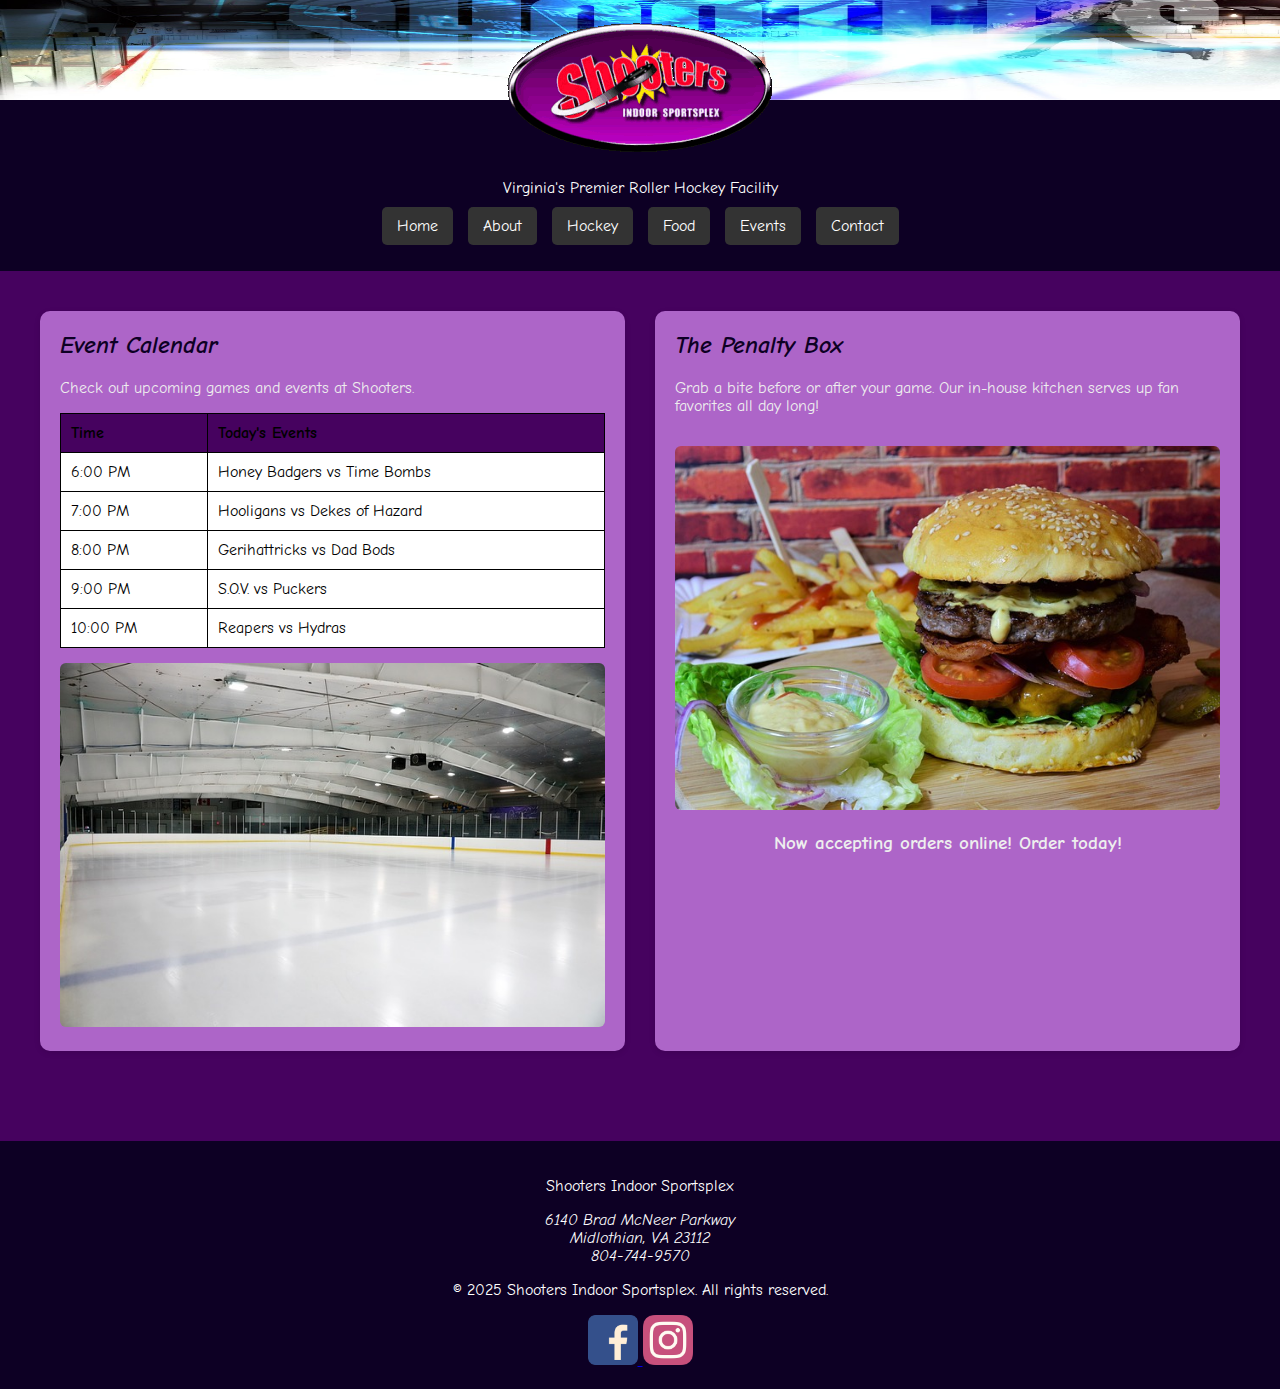
<file: index.html>
<!DOCTYPE html>
<html lang="en">

<head>
  <meta charset="UTF-8" />
  <meta name="viewport" content="width=device-width, initial-scale=1.0" />
  <title>Shooters Indoor Sportsplex</title>
  <link href="https://fonts.googleapis.com/css2?family=Oswald:wght@500&display=swap" rel="stylesheet">
	 <link href="https://fonts.googleapis.com/css2?family=Comic+Neue:wght@700&display=swap" rel="stylesheet">
  <link rel="stylesheet" href="css/sh_home.css">
  

</head>

<body>
  <header>
    <img src="images/shooters_logo.png" alt="Shooters Indoor Sportsplex Logo" class="logo-img" />
	
    <p>Virginia's Premier Roller Hockey Facility</p>
    <nav>
      <ul>
        <li><a href="#">Home</a></li>
        <li><a href="#">About</a></li>
        <li><a href="#">Hockey</a></li>
        <li><a href="#">Food</a></li>
        <li><a href="#">Events</a></li>
        <li><a href="shooters_contact.html">Contact</a></li>
      </ul>
    </nav>
  </header>

  <main>
    <div class="box">
      <h2><i>Event Calendar</i></h2>
      <p>Check out upcoming games and events at Shooters.</p>
      <table class="event-table">
        <thead>
          <tr>
            <th>Time</th>
            <th>Today's Events</th>
          </tr>
        </thead>
        <tbody>
          <tr><td>6:00 PM</td><td>Honey Badgers vs Time Bombs</td></tr>
          <tr><td>7:00 PM</td><td>Hooligans vs Dekes of Hazard</td></tr>
          <tr><td>8:00 PM</td><td>Gerihattricks vs Dad Bods</td></tr>
          <tr><td>9:00 PM</td><td>S.O.V. vs Puckers</td></tr>
          <tr><td>10:00 PM</td><td>Reapers vs Hydras</td></tr>
        </tbody>
      </table>
      <img src="images/rink.jpg" alt="Roller hockey rink">
    </div>

    <div class="box">
      <h2><i>The Penalty Box</i></h2>
      <p>Grab a bite before or after your game. Our in-house kitchen serves up fan favorites all day long!</p>
      <img src="images/burger.jpg" alt="Burger from Penalty Box">
	  <h3> Now accepting orders online! Order today! </h3>
    </div>
  </main>

  <footer>
    <p>Shooters Indoor Sportsplex</p>
    <address>
      6140 Brad McNeer Parkway<br />
      Midlothian, VA 23112<br />
      804-744-9570
    </address>
    <p>&copy; 2025 Shooters Indoor Sportsplex. All rights reserved.</p>
	<a href="https://www.facebook.com/" aria-label="Follow us on Facebook">
            <img src="images/facebook.png" alt="Facebook">
        </a>
        <a href="https://www.instagram.com/" aria-label="Follow us on Instagram">
            <img src="images/instagram.png" alt="Instagram">
    </a>
  </footer>
</body>

</html>
</file>
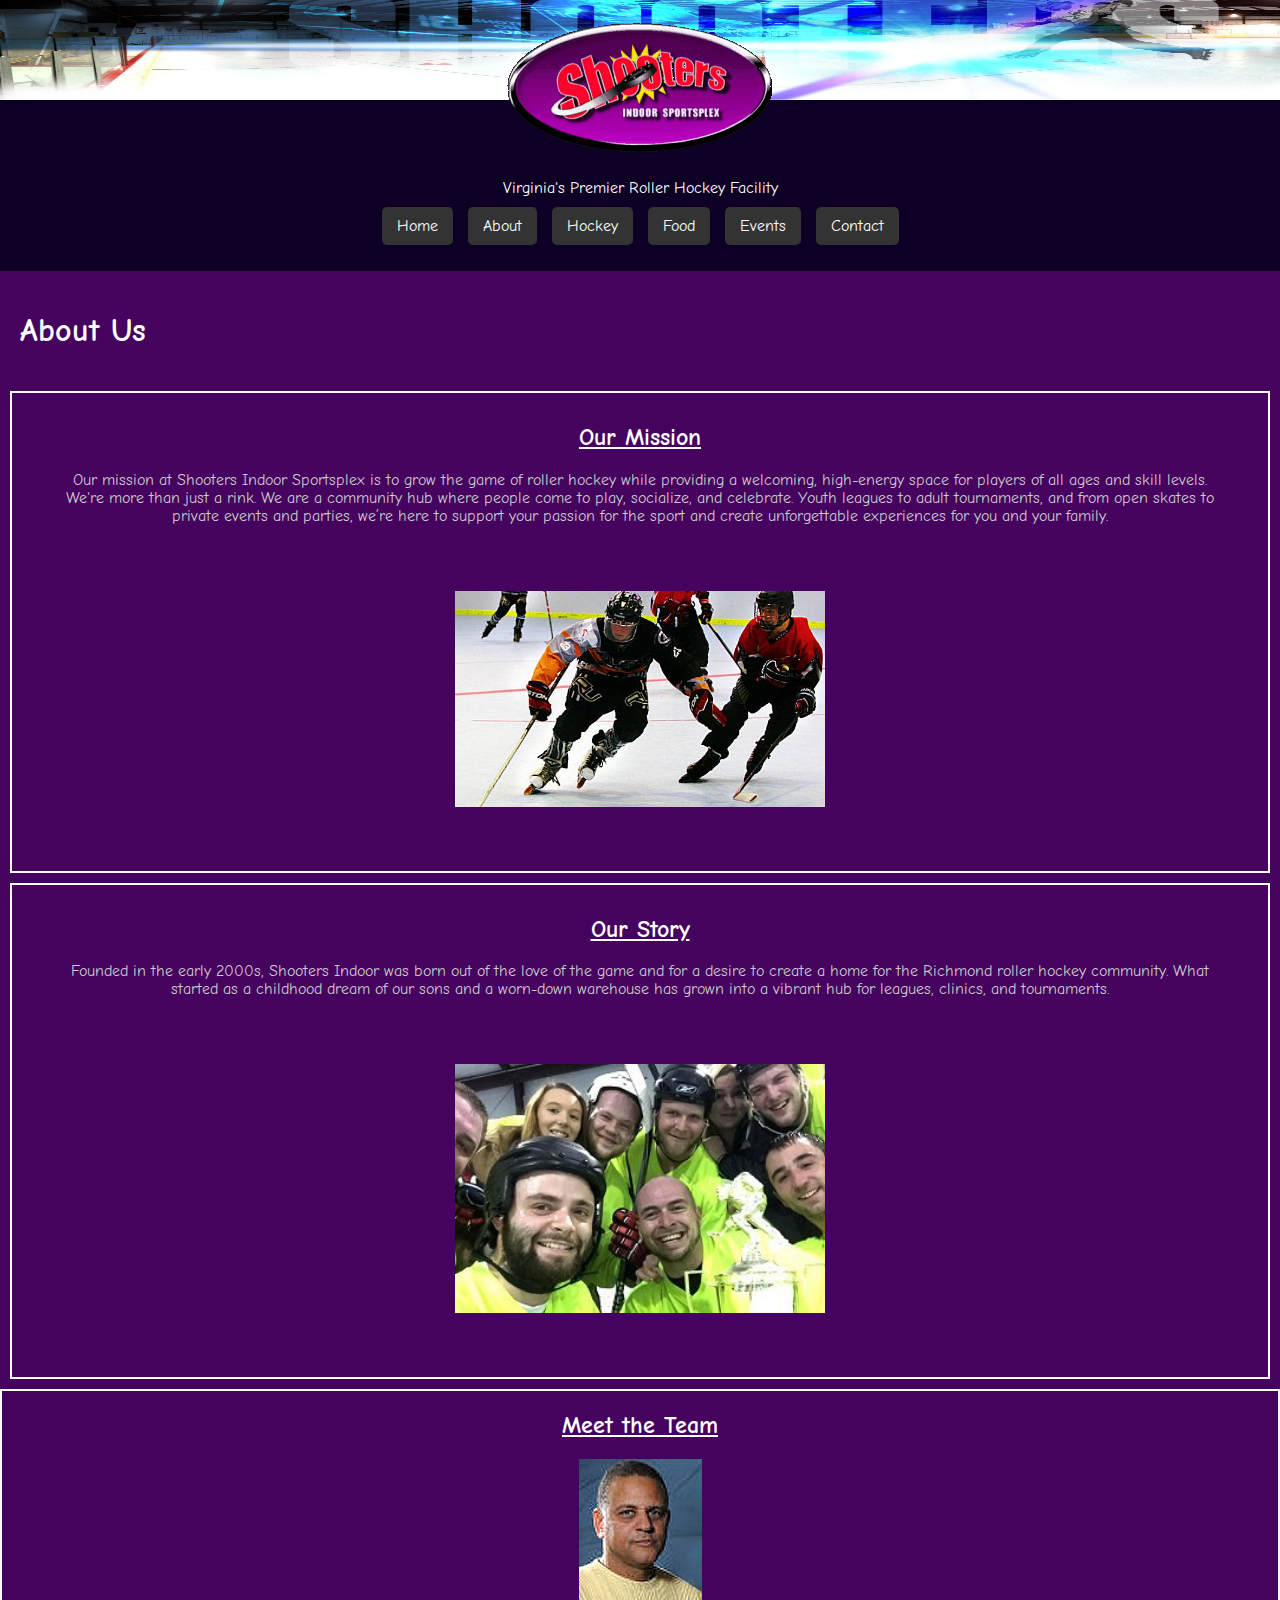
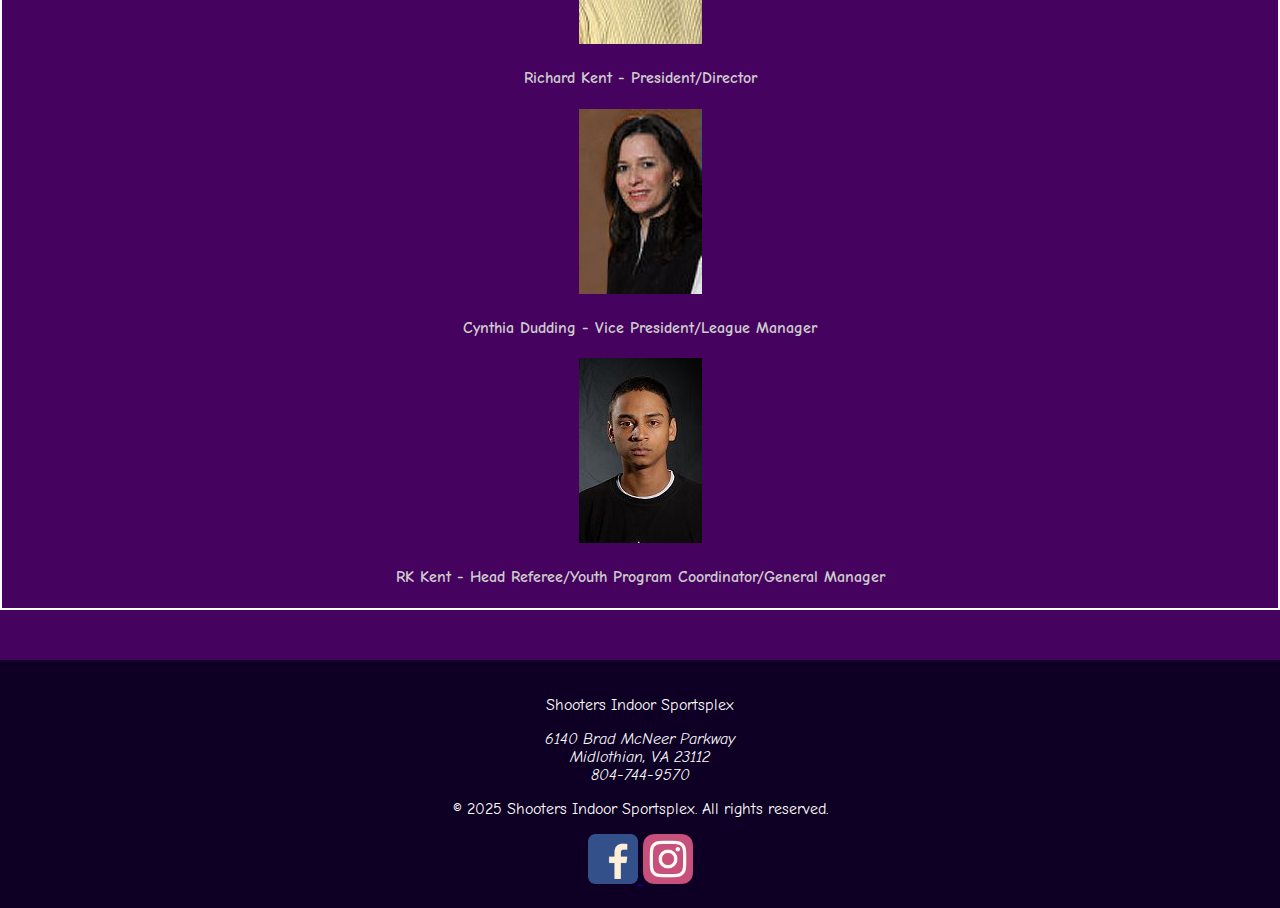
<file: shooters_about.html>
<!DOCTYPE html>
<html lang="en">

<head>
  <meta charset="UTF-8" />
  <meta name="viewport" content="width=device-width, initial-scale=1.0" />
  <title>Shooters Indoor Sportsplex</title>
  <link href="https://fonts.googleapis.com/css2?family=Oswald:wght@500&display=swap" rel="stylesheet">
	 <link href="https://fonts.googleapis.com/css2?family=Comic+Neue:wght@700&display=swap" rel="stylesheet">
  <link rel="stylesheet" href="css/sh_about.css">
  

</head>

<body>
  <header>
    <img src="images/shooters_logo.png" alt="Shooters Indoor Sportsplex Logo" class="logo-img" />
	
    <p>Virginia's Premier Roller Hockey Facility</p>
    <nav>
      <ul>
        <li><a href="index.html">Home</a></li>
        <li><a href="shooters_about.html">About</a></li>
        <li><a href="#">Hockey</a></li>
        <li><a href="#">Food</a></li>
        <li><a href="#">Events</a></li>
        <li><a href="shooters_contact.html">Contact</a></li>
      </ul>
    </nav>
  </header>
	<h1>About Us</h1>
  <section id="mission"> 
	
		<h2>Our Mission</h2>
			<blockquote>Our mission at Shooters Indoor Sportsplex is to grow the game of roller hockey while providing a welcoming, high-energy
			space for players of all ages and skill levels. We're more than just a rink. We are a community hub where
			people come to play, socialize, and celebrate. Youth leagues to adult tournaments, and from open
			skates to private events and parties, we’re here to support your passion for the sport and create
			unforgettable experiences for you and your family. </blockquote>
			
		<img src="images/hockeyplayers.jpg" alt="Hockey Players">
	</section class="section">
	
	<section id="story">
		<h2>Our Story</h2>
			<blockquote>Founded in the early 2000s, Shooters Indoor was born out of the love of the game and for a desire to create a home for the Richmond
			roller hockey community. What started as a childhood dream of our sons and a worn-down warehouse has grown into a vibrant hub for leagues,
			clinics, and tournaments.</blockquote>
		<img src="images/players.jpg" alt="Hockey">
	</section>
	
	<div id="team">
		<h2>Meet the Team</h2>
			<img src="images/richard_kent.jpg" alt="Richard Kent">
			<h4> Richard Kent - President/Director </h4>
			
			<img src="images/cynthia_kent.jpg" alt="Cynthia Dudding">
			<h4> Cynthia Dudding - Vice President/League Manager</h4>
			
			<img src="images/rk_kent.jpg" alt="RK Kent">
			<h4> RK Kent - Head Referee/Youth Program Coordinator/General Manager </h4>
	</div>
			
 <footer>
    <p>Shooters Indoor Sportsplex</p>
    <address>
      6140 Brad McNeer Parkway<br/>
      Midlothian, VA 23112<br />
      804-744-9570
    </address>
    <p>&copy; 2025 Shooters Indoor Sportsplex. All rights reserved.</p>
	<a href="https://www.facebook.com/" aria-label="Follow us on Facebook">
            <img src="images/facebook.png" alt="Facebook">
        </a>
        <a href="https://www.instagram.com/" aria-label="Follow us on Instagram">
            <img src="images/instagram.png" alt="Instagram">
    </a>
  </footer>
</body>

</html>
</file>
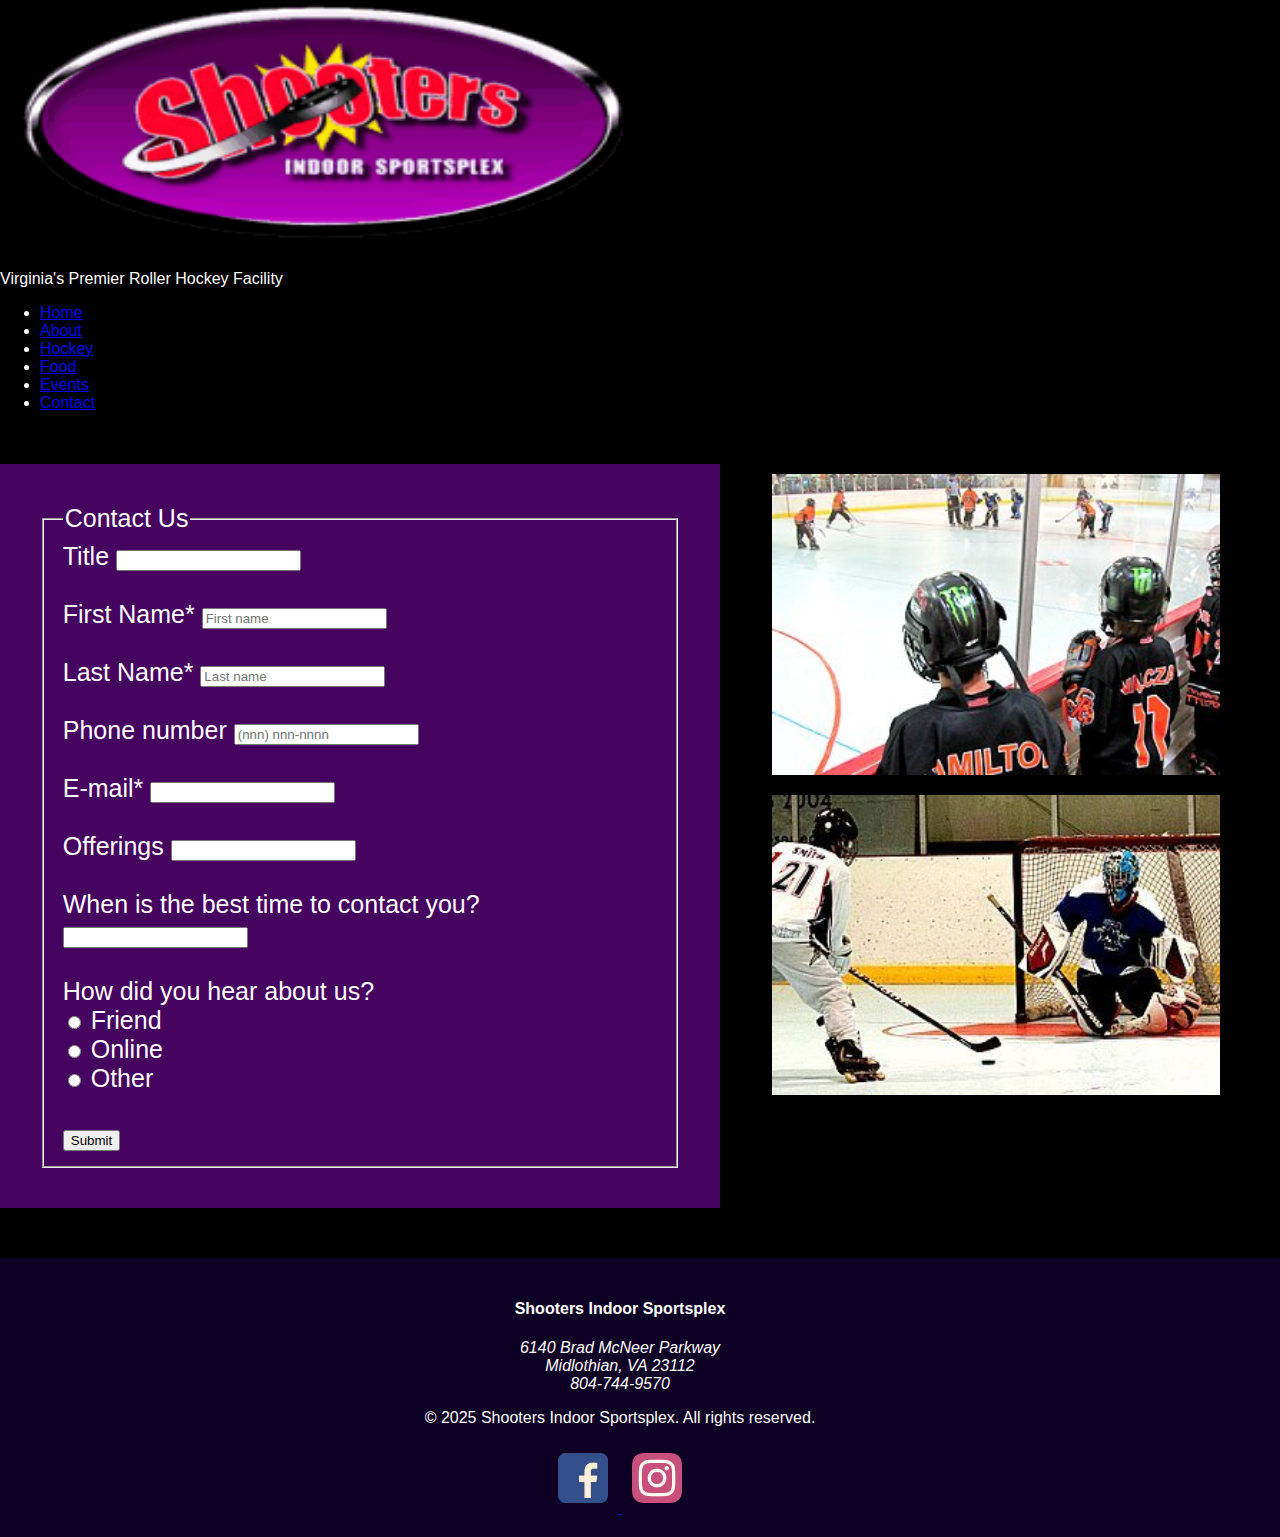
<file: shooters_contact.html>
<!DOCTYPE html>
<html lang="en">

<head>
    <meta charset="utf-8">
    <meta name="viewport" content="width=device-width, initial-scale=1.0">
    <title>Contact Page</title>
    <link href="css/contact_page.css" rel="stylesheet" type="text/css">
</head>
<body>
  <header>
    <img src="images/shooters_logo.png" alt="Shooters Indoor Sportsplex Logo" class="logo-img" />
	
    <p>Virginia's Premier Roller Hockey Facility</p>
    <nav>
      <ul>
        <li><a href="index.html">Home</a></li>
        <li><a href="shooters_about.html">About</a></li>
        <li><a href="#">Hockey</a></li>
        <li><a href="#">Food</a></li>
        <li><a href="#">Events</a></li>
        <li><a href="shooters_contact.html">Contact</a></li>
      </ul>
    </nav>
  </header>

		<br>
		<br>
		
		<form id="custInfo">
                <fieldset>
                    <legend>Contact Us</legend>
					<div class="formRow">
					<label for="titlebox">Title</label>
						<input name="title" id="titlebox" type="text" list="titleList" >
							<datalist id="titleList">
								<option value="Mr."></option>
								<option value="Mrs."></option>
								<option value="Ms."></option>
							</datalist>
					</div><br>
                    <div class="formRow">
                        <label for="fName">First Name*</label>
                        <input name="custF" id="fName" type="text" placeholder="First name" required>
                    </div><br>
                    <div class="formRow">
                        <label for="lName">Last Name*</label>
                        <input name="custL" id="lName" type="text" placeholder="Last name" required>
                    </div><br>
                    <div class="formRow">
                        <label for="phone">Phone number</label>
                        <input name="custPhone" id="phone" type="tel" placeholder="(nnn) nnn-nnnn"
                            pattern="^\d{10}$|^(\(\d{3}\)\s*}?\d{3}[\s-]?\d{4}$">
                    </div><br>
                    <div class="formRow">
                        <label for="mail">E-mail*</label>
                        <input name="custEmail" id="mail" type="email" required>
                    </div><br>
					<div class="formRow">
                        <label for="offering">Offerings</label>
                        <input name="sportOff" id="offering" type="text" list="sportType">
                        <datalist id="sportType">
                            <option value="Roller Hockey">
                            <option value="Floor Hockey">
                            <option value="Field Hockey">
                            <option value="Roller Derby">
                            <option value="Lacrosse">
                            <option value="Basketball">
                        </datalist>
                    </div><br>
					<div class="formRow">
                        <label for="conTime">When is the best time to contact you?</label>
                        <input name="time" id="conTime" type="text" list="contactTime">
                        <datalist id="contactTime">
                            <option value="Morning">
                            <option value="Afternoon">
                            <option value="Evening">
                        </datalist>
                    </div><br>
					<div class="formRow">
						<label for="friend">How did you hear about us?</label><br>
						<input name="hearAbout" id="friend" type="radio" value="friend">
							<label for="friend">Friend</label><br>
						<input name="hearAbout" id="online" type="radio" value="online">
							<label for="online">Online</label><br>
						<input name="hearAbout" id="other" type="radio" value="other">
							<label for="other">Other</label><br>
					</div>		
					
					<br>
                    <div id="buttons">
                        <input type="submit" value="Submit">
                    </div>
                </fieldset>
				
		</form>
		<div id="hockey">
			<img src="images/shooters_play.jpg" alt="hockey">
			<img src="images/goalie.jpg" alt="goalie">
		</div>
		
		    <!-- Footer with Contact Information and Social Media -->
    <footer>
        <h4>Shooters Indoor Sportsplex</h4>
        <address>
            6140 Brad McNeer Parkway<br>
            Midlothian, VA 23112<br>
            804-744-9570
        </address>
        <p id="copyright">&copy; 2025 Shooters Indoor Sportsplex. All rights reserved.</p>

        <a href="https://www.facebook.com/" aria-label="Follow us on Facebook">
            <img src="images/facebook.png" alt="Facebook">
        </a>
        <a href="https://www.instagram.com/" aria-label="Follow us on Instagram">
            <img src="images/instagram.png" alt="Instagram">
        </a>
    </footer>
	
</body>
</file>
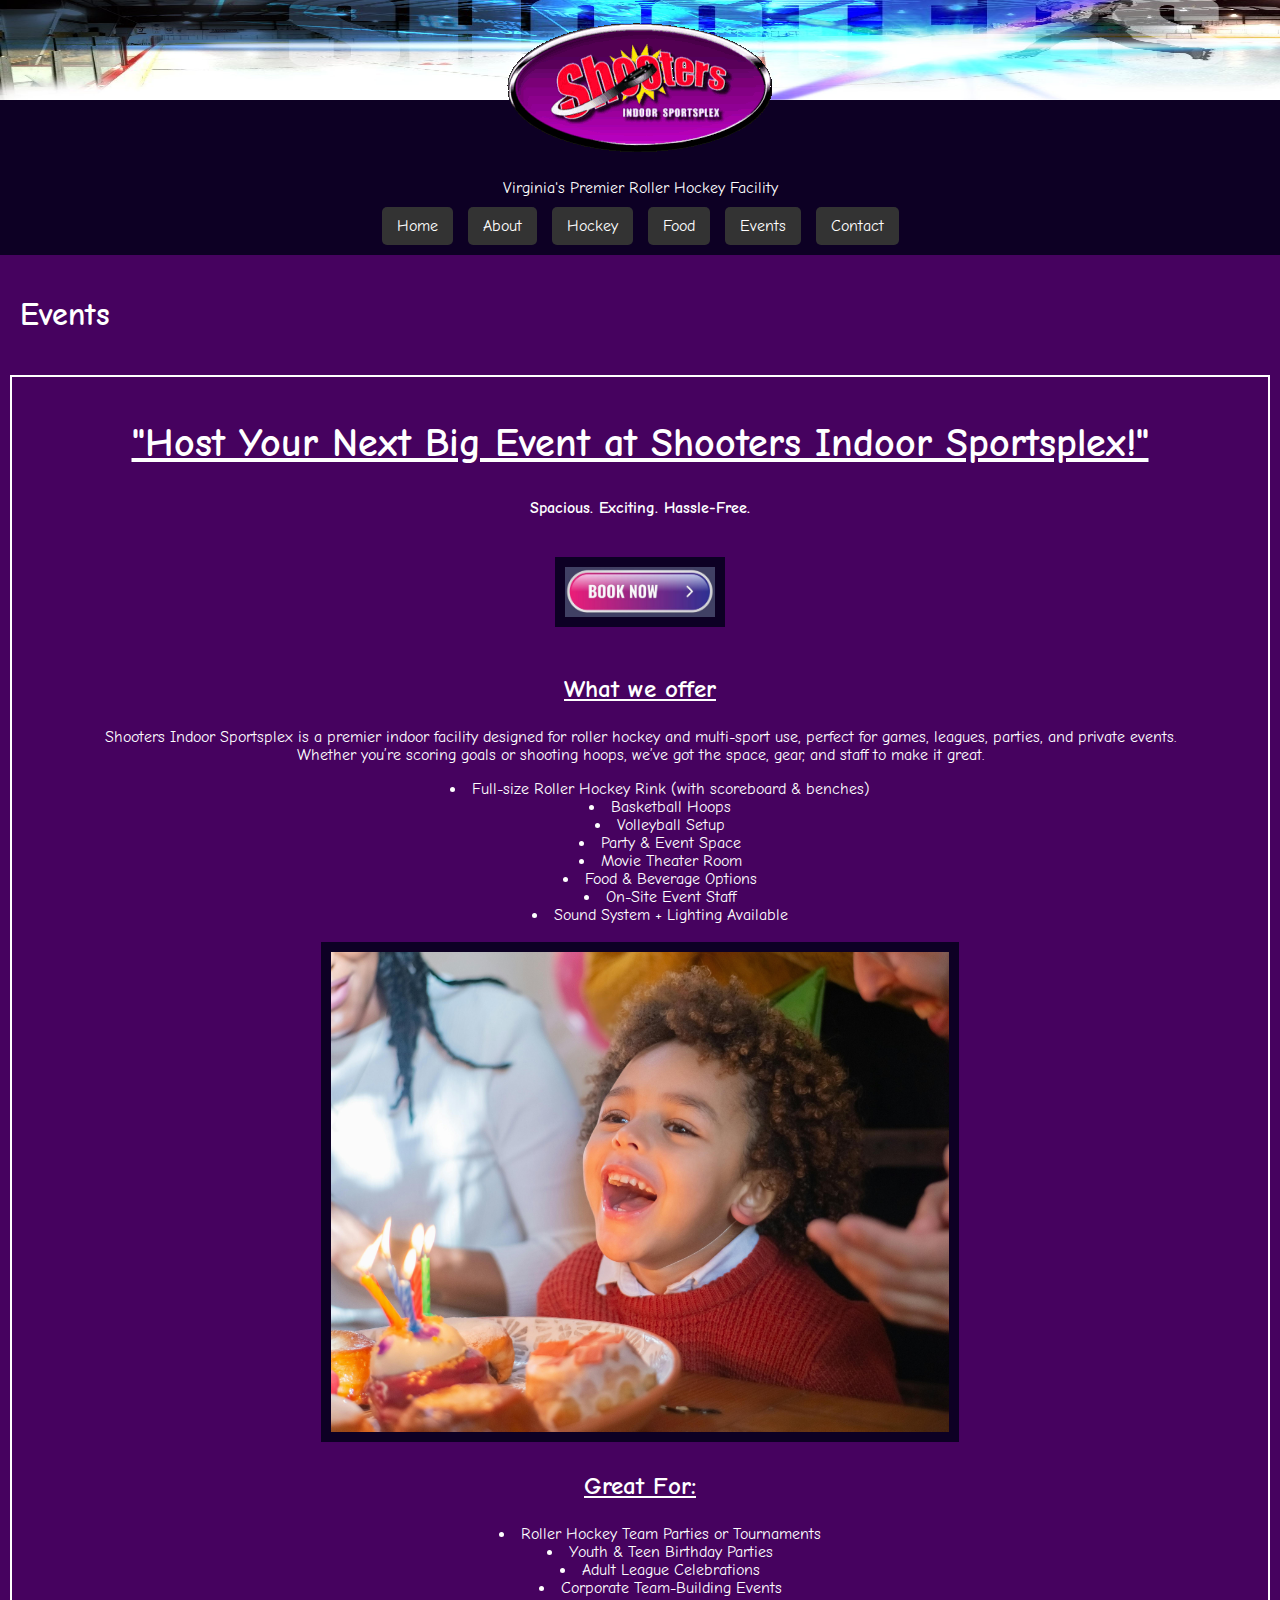
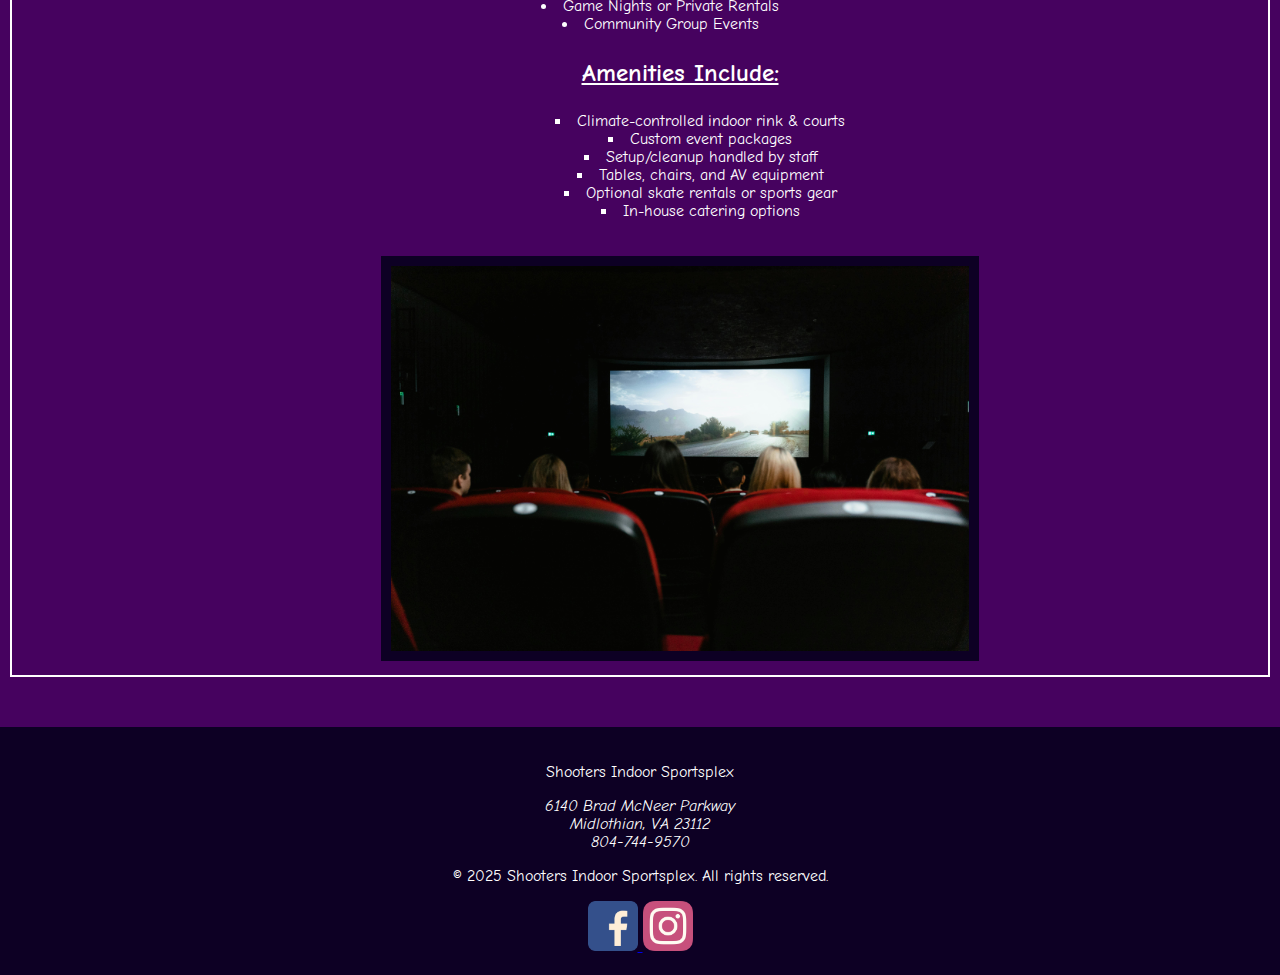
<file: shooters_events.html>
<!DOCTYPE html>
<html lang="en">

<head>
    <meta charset="utf-8">
	<meta name="viewport" content="width=device-width, initial-scale=1.0" />
    <title>Shooters Indoor Sportsplex</title>
	<link href="https://fonts.googleapis.com/css2?family=Oswald:wght@500&display=swap" rel="stylesheet">
    <link href="https://fonts.googleapis.com/css2?family=Comic+Neue:wght@700&display=swap" rel="stylesheet">
    <link rel="stylesheet" href="css/sh_events.css">
</head>

<body>
  <header>
    <img src="images/shooters_logo.png" alt="Shooters Indoor Sportsplex Logo" class="logo-img" />
	
    <p>Virginia's Premier Roller Hockey Facility</p>
    <nav>
      <ul>
        <li><a href="index.html">Home</a></li>
        <li><a href="shooters_about.html">About</a></li>
        <li><a href="shooters_hockey.html">Hockey</a></li>
        <li><a href="https://order.toasttab.com/online/thepenaltybox">Food</a></li>
        <li><a href="shooters_events.html">Events</a></li>
        <li><a href="shooters_contact.html">Contact</a></li>
      </ul>
    </nav>
  </header>
	<h1> Events </h1>
	<section>
		<h2>"Host Your Next Big Event at Shooters Indoor Sportsplex!"</h2>
			<h4>Spacious. Exciting. Hassle-Free.</h4>
			<br>
				<a href="shooters_contact.html" aria-label="Contact us to book">
					<img id="bookNow" src="images/book_now.jpg">
				</a>
			<br>
			<br>
			<h3>What we offer</h3>
			<p>Shooters Indoor Sportsplex is a premier indoor facility designed for roller hockey and multi-sport use,
			perfect for games, leagues, parties, and private events.<br> Whether you’re scoring goals or shooting hoops,
			we’ve got the space, gear, and staff to make it great.</p>
			<ul>
				<li>Full-size Roller Hockey Rink (with scoreboard & benches)</li>
				<li>Basketball Hoops</li>
				<li>Volleyball Setup</li>
				<li>Party & Event Space</li>
				<li>Movie Theater Room</li>
				<li>Food & Beverage Options</li>
				<li>On-Site Event Staff</li>
				<li>Sound System + Lighting Available</li>
			</ul>
			<br>
		<img src="images/birthday_party.jpg">
		
			<h3>Great For:</h3>
			
			<ul>
				<li>Roller Hockey Team Parties or Tournaments</li>
				<li>Youth & Teen Birthday Parties</li>
				<li>Adult League Celebrations</li>
				<li>Corporate Team-Building Events</li>
				<li>Game Nights or Private Rentals</li>
				<li>Community Group Events</li>
			<ul>
			
			<h3>Amenities Include:</h3>
			<ul>
				<li>Climate-controlled indoor rink & courts</li>
				<li>Custom event packages</li>
				<li>Setup/cleanup handled by staff</li>
				<li>Tables, chairs, and AV equipment</li>
				<li>Optional skate rentals or sports gear</li>
				<li>In-house catering options</li>
			</ul>
		<br>
		<br>
		<img src="images/theater_room.jpg">
		
	
	
	</section>

	<footer>
    <p>Shooters Indoor Sportsplex</p>
    <address>
      6140 Brad McNeer Parkway<br />
      Midlothian, VA 23112<br />
      804-744-9570
    </address>
    <p>&copy; 2025 Shooters Indoor Sportsplex. All rights reserved.</p>
	<a href="https://www.facebook.com/shootersindoorsportsplex?mibextid=wwXlfr&rdid=zwV0sP3H9coq9jj6" aria-label="Follow us on Facebook">
            <img src="images/facebook.png" alt="Facebook">
        </a>
        <a href="https://www.instagram.com/shooters_indoor_sportsplex/" aria-label="Follow us on Instagram">
            <img src="images/instagram.png" alt="Instagram">
    </a>
  </footer>
</body>
</file>
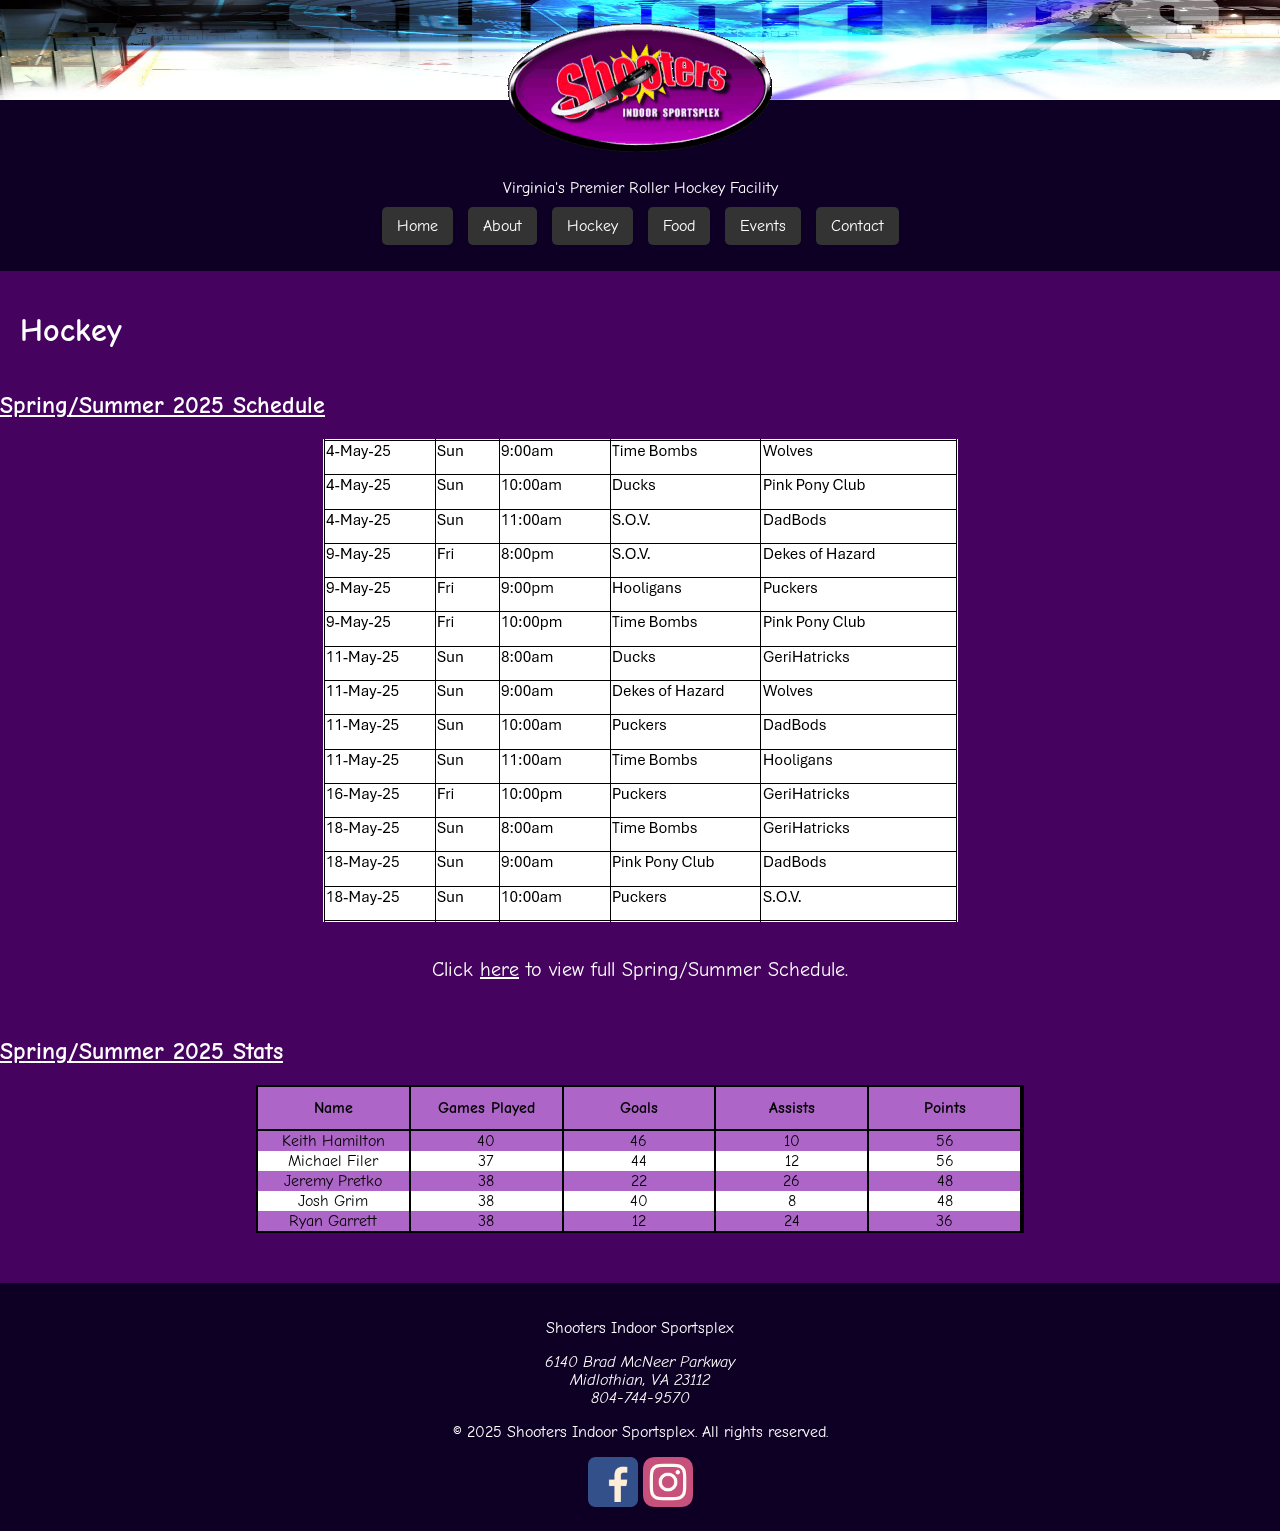
<file: shooters_hockey.html>
<!DOCTYPE html>
<html lang="en">

<head>
   <meta charset="UTF-8" />
  <meta name="viewport" content="width=device-width, initial-scale=1.0" />
  <title>Shooters Indoor Sportsplex</title>
  <link href="https://fonts.googleapis.com/css2?family=Oswald:wght@500&display=swap" rel="stylesheet">
  <link href="https://fonts.googleapis.com/css2?family=Comic+Neue:wght@700&display=swap" rel="stylesheet">
  <link rel="stylesheet" href="css/sh_hockey.css">
</head>

<body>
	<header>
    <img src="images/shooters_logo.png" alt="Shooters Indoor Sportsplex Logo" class="logo-img" />
	
    <p>Virginia's Premier Roller Hockey Facility</p>
    <nav>
      <ul>
        <li><a href="index.html">Home</a></li>
        <li><a href="shooters_about.html">About</a></li>
        <li><a href="shooters_hockey.html">Hockey</a></li>
        <li><a href="https://order.toasttab.com/online/thepenaltybox">Food</a></li>
        <li><a href="shooters_events.html">Events</a></li>
        <li><a href="shooters_contact.html">Contact</a></li>
      </ul>
    </nav>
  </header>
  
	<h1>Hockey</h1>
	<section>
		<h2> Spring/Summer 2025 Schedule </h2>
			<img id="schedule" src="images/schedule.png" alt="schedule">
		<br>
		<br>
		<div class="schedule">
		<a href="schedule.docx">Click <u>here</u> to view full Spring/Summer Schedule.</a>
		</div>
		<br>
		<br>
		
		<h2>Spring/Summer 2025 Stats </h2>
		 <table class="scrolldown">

        <!-- Table head content -->
        <thead>
            <tr>
			
                <th>Name</th>
				<th>Games Played</th>
                <th>Goals</th>
                <th>Assists</th>
                <th>Points</th>
                
				
            </tr>
        </thead>

        <!-- Table body content -->
        <tbody>
            <tr>
				
                <td>Keith Hamilton</td>
                <td>40</td>
                <td>46</td>
                <td>10</td>
                <td>56</td>
				
            </tr>
			 <tr>
			
                <td>Michael Filer</td>
                <td>37</td>
                <td>44</td>
                <td>12</td>
                <td>56</td>
            </tr>
            <tr>
		
                <td>Jeremy Pretko</td>
                <td>38</td>
                <td>22</td>
                <td>26</td>
                <td>48</td>
	
            </tr>
            <tr>

                <td>Josh Grim</td>
                <td>38</td>
                <td>40</td>
                <td>8</td>
                <td>48</td>
			
            </tr>
            <tr>
				
                <td>Ryan Garrett</td>
                <td>38</td>
                <td>12</td>
                <td>24</td>
                <td>36</td>
				
            </tr>
			<tr>
				
                <td>Kody Choi</td>
                <td>38</td>
                <td>29</td>
                <td>9</td>
                <td>38</td>
				
            </tr>
			<tr>
				
                <td>Evan Anderson</td>
                <td>38</td>
                <td>10</td>
                <td>8</td>
                <td>18</td>
				
            </tr>
			<tr>
				
                <td>Todd Harrison</td>
                <td>35</td>
                <td>11</td>
                <td>3</td>
                <td>14</td>
				
            </tr>
			<tr>
				
                <td>Brendan O'Keefe</td>
                <td>15</td>
                <td>7</td>
                <td>7</td>
                <td>14</td>
				
            </tr>
        </tbody>
    </table>
	</section>
		
		
	<footer>
		<p>Shooters Indoor Sportsplex</p>
		<address>
			6140 Brad McNeer Parkway<br/>
			Midlothian, VA 23112<br />
			804-744-9570
		</address>
		<p>&copy; 2025 Shooters Indoor Sportsplex. All rights reserved.</p>
			<a href="https://www.facebook.com/shootersindoorsportsplex?mibextid=wwXlfr&rdid=zwV0sP3H9coq9jj6" aria-label="Follow us on Facebook">
				<img src="images/facebook.png" alt="Facebook">
			</a>
			<a href="https://www.instagram.com/shooters_indoor_sportsplex/" aria-label="Follow us on Instagram">
				<img src="images/instagram.png" alt="Instagram">
			</a>
  </footer>
</body>
</file>
<file: css/sh_home.css>
@charset "UTF-8";
/* CSS Document */

/* Shooters homepage style - Jeremy Pretko */


    body {
      margin: 0;
      padding: 0;
      font-family: 'Comic Neue', cursive;
      background-color: #46025f;
      color: black;
    }

    header {
      background: #0d0024;
      color: white;
      padding: 20px;
      text-align: center;
	  background-image: url("../images/shooters-background.jpg");
      background-repeat: no-repeat;
      background-size: 1500px 100px;
    }

    .logo-img {
      max-width: 300px;
      height: auto;
    }

    nav ul {
      display: flex;
      justify-content: center;
      list-style: none;
      padding: 0;
      margin-top: 20px;
      flex-wrap: wrap;
      gap: 15px;
    }

    nav ul li a {
      color: white;
      text-decoration: none;
      padding: 10px 15px;
      background: #333;
      border-radius: 5px;
      transition: background 0.3s;
    }

    nav ul li a:hover {
      background-color: #555;
    }

    main {
      padding: 40px 20px;
      max-width: 1200px;
      margin: auto;
      display: flex;
      gap: 30px;
      flex-wrap: wrap;
      justify-content: center;
    }

    .box {
      background-color: #ad65c8;
      border-radius: 10px;
      box-shadow: 0 2px 6px rgba(0, 0, 0, 0.1);
      padding: 20px;
      flex: 1 1 500px;
      max-width: 550px;
	  color: #eee;
    }

    .box h2 {
      margin-top: 0;
      color: #0d0024;
    }

    .event-table {
      width: 100%;
      border-collapse: collapse;
      margin-top: 15px;
	  color: black;
    }

    .event-table th,
    .event-table td {
      border: 1px solid black;
      padding: 10px;
      text-align: left;
    }

    .event-table th {
      background-color: #46025f;
    }
	
	.event-table td {
		background-color: #ffffff;
	}

    .box img {
      width: 100%;
      height: auto;
      border-radius: 6px;
      margin-top: 15px;
    }

    footer {
      background-color: #0d0024;
      color: white;
      text-align: center;
      padding: 20px;
      margin-top: 50px;
    }

    @media (max-width: 768px) {
      main {
        flex-direction: column;
        align-items: center;
      }
    }
	
	a img {
		width: 50px;
		height: 50px;
	}
	
	h3 {
		text-align: center;
		}
</file>
<file: css/sh_about.css>
@charset "UTF-8";
/* CSS Document */

/* Shooters About page style - Jeremy Pretko */


    body {
      margin: 0;
      padding: 0;
      font-family: 'Comic Neue', cursive;
      background-color: #46025f;
      color: #ccc;
    }

    header {
      background: #0d0024;
      color: white;
      padding: 20px;
      text-align: center;
	  background-image: url("../images/shooters-background.jpg");
      background-repeat: no-repeat;
      background-size: 1500px 100px;
    }

    .logo-img {
      max-width: 300px;
      height: auto;
    }

    nav ul {
      display: flex;
      justify-content: center;
      list-style: none;
      padding: 0;
      margin-top: 20px;
      flex-wrap: wrap;
      gap: 15px;
    }

    nav ul li a {
      color: white;
      text-decoration: none;
      padding: 10px 15px;
      background: #333;
      border-radius: 5px;
      transition: background 0.3s;
    }

    nav ul li a:hover {
      background-color: #555;
    }
	
	footer {
      background-color: #0d0024;
      color: white;
      text-align: center;
      padding: 20px;
      margin-top: 50px;
    }

    @media (max-width: 768px) {
      main {
        flex-direction: column;
        align-items: center;
      }
    }
	
	a img {
		width: 50px;
		height: 50px;
	}
	
	#team {
		margin: auto;
		display: block;
		border: solid white 2px;
		
	}
	
	#mission img {
		width: 30%;
		padding: 50px;
		
	}
	
	#story img {
		width: 30%;
		padding: 50px;
	}
	
	section {
		margin: 10px;
		padding: 10px;
		border: solid white 2px;
		text-align: center;
	}
	
	div {
  margin: auto;
  text-align: center;
}

h2 { 
	text-decoration: underline;
	color: white;
}

h1 {
	color: white;
	padding: 20px;
}
</file>
<file: css/contact_page.css>
body {
    background-color: black;
    font-family: Arial, sans-serif;
    color: white;
    margin: 0;
    padding: 0;
}

/* Header Styling */
#head {
    background-color: #0d0024;
    background-image: url("../images/shooters-background.jpg");
    background-repeat: no-repeat;
    background-size: 1500px 200px;
    padding: 20px;
    text-align: center;
}


/* Logo Styling */
.logo-img {
    text-align: center;
	width: 650px;
	height: 250px;
	
}

#contactInfo {
    color: white;
    text-align: center;
    font-size: 17px;
    padding: 10px;
	float: right;
	position: relative;
	bottom: 90px;
	
}

header address {
    color: white;
    text-align: center;
}

/* Team Logos - Using Flexbox Instead of Table */
.team-logos {
    display: flex;
    justify-content: center;
    gap: 20px;
    padding: 20px 0;
	float: left;
	position: relative;
	bottom: 10px;
	
}

.team-logos img {
	width: 50px;
	height: 50px;
    max-width: 50px;
}

/* Quote Styling */
#quote {
    text-align: right;
    font-family: "Comic Sans MS", cursive, sans-serif;
    font-size: 20px;
    margin-top: 20px;
	position: relative;
	right: 210px;
}


/* Navigation Bar */
#mainLinks {
	width: 100%;
	background-color: #333;
	position: relative;
	top: 20px;
}

#mainLinks ul {
    list-style-type: none;
    margin: 0;
    padding: 0;
    display: flex;
    
}

#mainLinks ul li {
    border-right: 1px solid white;
}

#mainLinks ul li a {
    display: block;
    color: white;
    text-align: center;
    padding: 14px 16px;
    text-decoration: none;
    line-height: 30px;
}

/* Navigation Hover Effect */
#mainLinks ul li a:hover {
    background-color: black;
}

/* Contact Us Styling */

form {
	background-color: #46025f;
	display: flex;
	width: 50%;
	font-size: 25px;
	float: left;
	padding: 40px;
	box-shadow: none;
}

#hockey img {
	display: flex;
	float: right;
	width: 35%;
	position: relative;
	right: 50px;
	margin: 10px;
}





/* Footer Styling */
footer {
    text-align: center;
    background-color: #0d0024;
    padding: 20px;
    margin-top: 50px;
	width: 100%;
	float: right;
}

footer h4, footer address, #copyright {
    color: white;
}

footer img {
    width: 50px;
    margin: 10px;
	
}
</file>
<file: css/sh_events.css>
@charset "UTF-8";
/* CSS Document */

/* Shooters events style - Jeremy Pretko */


    body {
      margin: 0;
      padding: 0;
      font-family: 'Comic Neue', cursive;
      background-color: #46025f;
      color: black;
    }

    header {
      background: #0d0024;
      color: white;
      padding: 20px;
      text-align: center;
	  background-image: url("../images/shooters-background.jpg");
      background-repeat: no-repeat;
      background-size: 1500px 100px;
    }

    .logo-img {
      max-width: 300px;
      height: auto;
    }

    nav ul {
      display: flex;
      justify-content: center;
      list-style: none;
      padding: 0;
      margin-top: 20px;
      flex-wrap: wrap;
      gap: 15px;
    }

    nav ul li a {
      color: white;
      text-decoration: none;
      padding: 10px 15px;
      background: #333;
      border-radius: 5px;
      transition: background 0.3s;
    }

    nav ul li a:hover {
      background-color: #555;
    }

    main {
      padding: 40px 20px;
      max-width: 1200px;
      margin: auto;
      display: flex;
      gap: 30px;
      flex-wrap: wrap;
      justify-content: center;
    }
	
	section {
		margin: 10px;
		padding: 10px;
		border: solid white 2px;
		text-align: center;
		color: white;
	}
	
	section img {
		width: 50%;
		height:25%;
		border-style: solid;
		border-color: #0d0024;
		border-width: 10px;
	}
	
	#bookNow {
		width: 150px;
		height: 50px;
		margin: auto;
		}
		
	div.bullets {
		text-align: center;
	}
	
	ul {
		list-style-position: inside;
		display: table;
		margin: 0 auto;

	}
	
	h3 { 
	text-decoration: underline;
	font-size:25px;	
	}
	
	h2 { 
	text-decoration: underline;
	font-size: 40px;
	}

	h1 {
		color: white;
		padding: 20px;
	}
	
	
	
	

footer {
      background-color: #0d0024;
      color: white;
      text-align: center;
      padding: 20px;
      margin-top: 50px;
    }

    @media (max-width: 768px) {
      main {
        flex-direction: column;
        align-items: center;
      }
    }
	
	a img {
		width: 50px;
		height: 50px;
	}
</file>
<file: css/sh_hockey.css>
@charset "UTF-8";
/* CSS Document */

/* Shooters Hockey pAGE style - Jeremy Pretko */


    body {
      margin: 0;
      padding: 0;
      font-family: 'Comic Neue', cursive;
      background-color: #46025f;
      color: white;
    }

	
    header {
      background: #0d0024;
      color: white;
      padding: 20px;
	  text-align: center;
	  background-image: url("../images/shooters-background.jpg");
      background-repeat: no-repeat;
      background-size: 1500px 100px;
    }

    .logo-img {
      max-width: 300px;
      height: auto;
    }

    nav ul {
      display: flex;
      justify-content: center;
      list-style: none;
      padding: 0;
      margin-top: 20px;
      flex-wrap: wrap;
      gap: 15px;
    }

    nav ul li a {
      color: white;
      text-decoration: none;
      padding: 10px 15px;
      background: #333;
      border-radius: 5px;
      transition: background 0.3s;
    }

    nav ul li a:hover {
      background-color: #555;
    }
	
	a img {
		width: 50px;
		height: 50px;
	}
	
	table.scrolldown {
            width: 60%;
            border-spacing: 0;
            border: 2px solid black;
			margin-left: auto;
			margin-right: auto;
			color: black;
        }

        table.scrolldown tbody,
        table.scrolldown thead {
            display: block;
        }

        thead tr th {
            height: 40px;
            line-height: 40px;
        }

        table.scrolldown tbody {

            height: 100px;
            overflow-y: auto;
            overflow-x: auto;
        }

        tbody {
            border-top: 2px solid black;
        }

        tbody td,
        thead th {
			width: 10%;
            border-right: 2px solid black;
        }

        td {
            text-align: center;
        }
		
		tr:nth-child(even) {
			background-color:#FFFFFF;
		}
		tr:nth-child(odd) {
			background-color:#ad65c8;
		}
	
h2 { 
	text-decoration: underline;
	color: white;
}

h1 {
	color: white;
	padding: 20px;
}

	.schedule {
		text-align: center;
		font-size: 20px;
		color:white;
	}
	
	a:link{
		color: white;
		text-decoration: none;
	}

	#schedule {
		display: block;
		margin-left: auto;
		margin-right: auto;
  	}
	
	footer {
      background-color: #0d0024;
      color: white;
      text-align: center;
      padding: 20px;
      margin-top: 50px;
    }

    @media (max-width: 768px) {
      main {
        flex-direction: column;
        align-items: center;
      }
    }
</file>
